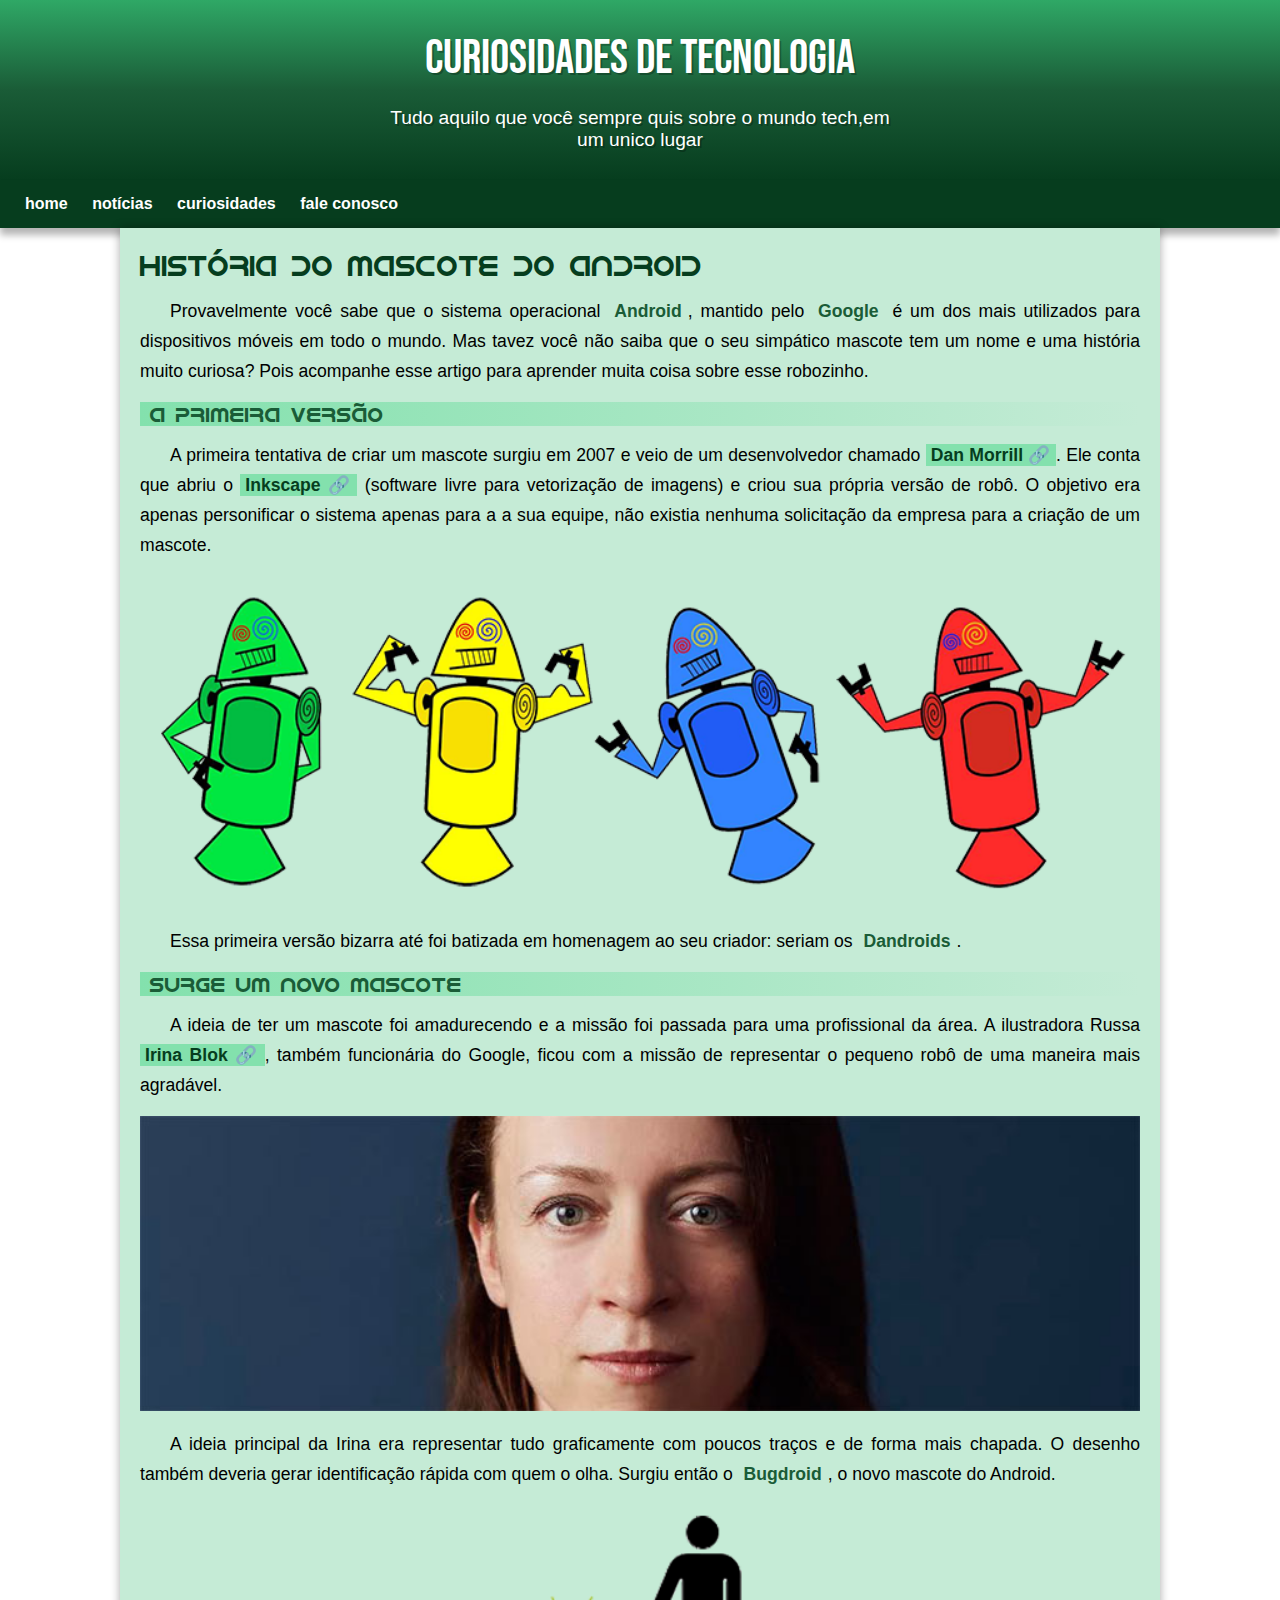
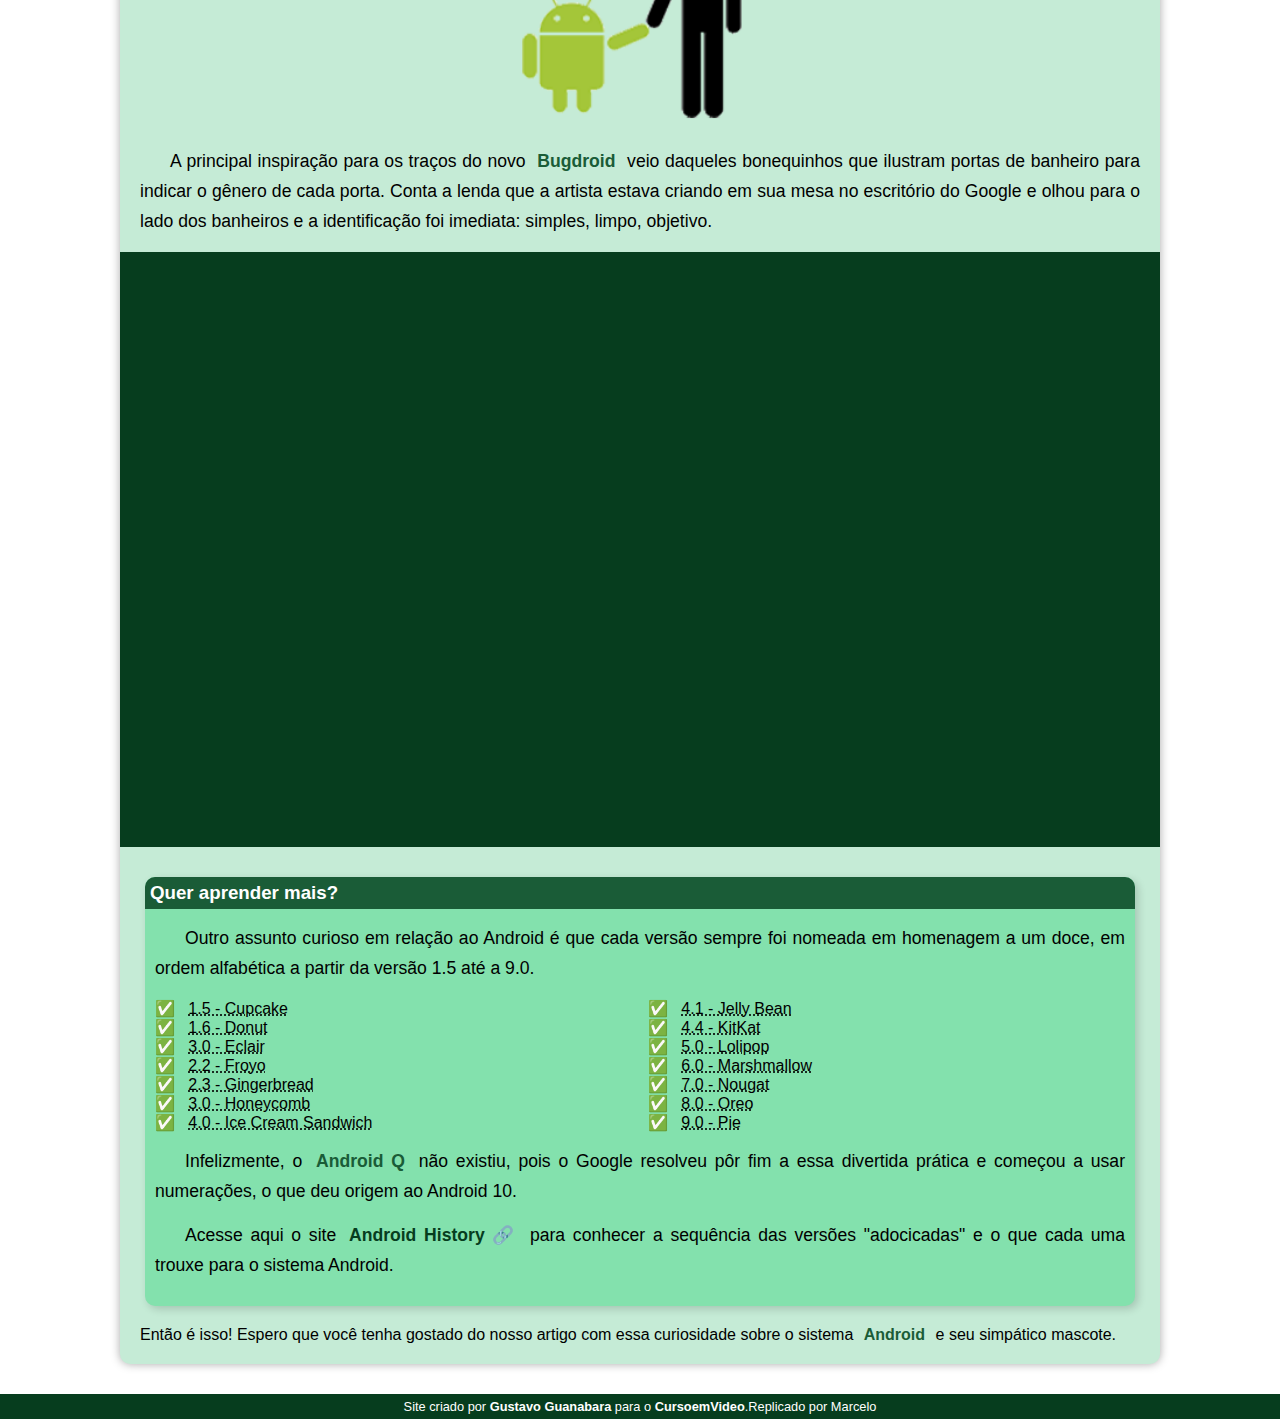
<file: index.html>
<!DOCTYPE html>
<html lang="pt-br">
<head>
    <meta charset="UTF-8">
    <meta name="viewport" content="width=device-width, initial-scale=1.0">
    <title>Como surgiu o mascote do Android</title>
    <link rel="shortcut icon" href="imagens/favicon.ico" type="image/x-icon">
    <link rel="stylesheet" href="style/style.css">
</head>
<body>
    <header>
        <h1 class="prin">Curiosidades de Tecnologia</h1>
        <p class="prin">Tudo aquilo que você sempre quis sobre o mundo tech,em um unico lugar</p>
    </header>
    <nav>
        <a  href="#" class="link">home</a>
        <a  href="#" class="link">notícias</a>
        <a  href="#" class="link">curiosidades</a>
        <a  href="#" class="link">fale conosco</a>
    </nav>
        <main>
            <article>
                <h1>História do Mascote do Android</h1>

                <p>
                    Provavelmente você sabe que o sistema operacional <strong>Android</strong>, mantido pelo <strong>Google</strong> é um dos mais utilizados para dispositivos móveis em todo o mundo. Mas tavez você não saiba que o seu simpático mascote tem um nome e uma história muito curiosa? Pois acompanhe esse artigo para aprender muita coisa sobre esse robozinho.
                </p>

                <h2>A primeira versão</h2>

                <p>
                    A primeira tentativa de criar um mascote surgiu em 2007 e veio de um desenvolvedor chamado <a class="externo" href="https://androidcommunity.com/dan-morrill-shows-us-the-android-mascot-that-almost-was-20130103/" target="_blank" rel="external">Dan Morrill</a>. Ele conta que abriu o <a class="externo" href="https://inkscape.org/" target="_blank" rel="external">Inkscape</a> (software livre para vetorização de imagens) e criou sua própria versão de robô. O objetivo era apenas personificar o sistema apenas para a a sua equipe, não existia nenhuma solicitação da empresa para a criação de um mascote.
                </p>
                
                
                <picture>
                    <source media="(max-width: 650px)" srcset="imagens/dan-droids-pq.png">
                    <img src="imagens/dan-droids.png" alt="primeiro mascote"></picture>

                <p>Essa primeira versão bizarra até foi batizada em homenagem ao seu criador: seriam os <strong>Dandroids</strong>.</p>

                <h2>Surge um novo mascote</h2>

                <p>A ideia de ter um mascote foi amadurecendo e a missão foi passada para uma profissional da área. A ilustradora Russa <a class="externo" href="https://www.irinablok.com/" target="_blank" rel="external">Irina Blok</a>, também funcionária do Google, ficou com a missão de representar o pequeno robô de uma maneira mais agradável.</p>

                <picture>
                    <source media="(max-width: 650px)" srcset="imagens/irina-blok-pq.jpg">
                    <img src="imagens/irina-blok.jpg" alt="irina block,criadora do mascote">
                </picture>

                <p>A ideia principal da Irina era representar tudo graficamente com poucos traços e de forma mais chapada. O desenho também deveria gerar identificação rápida com quem o olha. Surgiu então o <strong>Bugdroid</strong>, o novo mascote do Android.</p>

                <img src="imagens/bugdroid.png" alt="bugdroid" class="and">

                <p>A principal inspiração para os traços do novo <strong>Bugdroid</strong> veio daqueles bonequinhos que ilustram portas de banheiro para indicar o gênero de cada porta. Conta a lenda que a artista estava criando em sua mesa no escritório do Google e olhou para o lado dos banheiros e a identificação foi imediata: simples, limpo, objetivo.</p>

                <div class="video"><iframe width="560" height="315" src="https://www.youtube.com/embed/l2UDgpLz20M?si=WAzoJ_sXmVEw2s3Y" title="YouTube video player" frameborder="0" allow="accelerometer; autoplay; clipboard-write; encrypted-media; gyroscope; picture-in-picture; web-share" referrerpolicy="strict-origin-when-cross-origin" allowfullscreen></iframe></div>
                
                <aside>
                    <h3>
                        Quer aprender mais?
                    </h3>
                    <p>
                        Outro assunto curioso em relação ao Android é que cada versão sempre foi nomeada em homenagem a um doce, em ordem alfabética a partir da versão 1.5 até a 9.0.
                    </p>
                    <ul>
                        <li>
                            <abbr title="Bolo de Copo">1.5 - Cupcake</abbr>
                        </li>
                        <li>
                            <abbr title="Rosquinha">1.6 - Donut</abbr>
                        </li>
                        <li>
                            <abbr title="Bomba ">3.0 - Eclair</abbr>
                        </li>
                        <li>
                            <abbr title="Iourgute Congelado">2.2 - Froyo</abbr>
                        </li>
                        <li>
                            <abbr title="Pão de Gengibre">2.3 - Gingerbread</abbr>
                        </li>
                        <li>
                            <abbr title="Favo de Mel">3.0 - Honeycomb</abbr>
                        </li>
                        <li>
                            <abbr title="Sanduíche de Sorvete">4.0 - Ice Cream Sandwich</abbr>
                        </li>
                        <li>
                            <abbr title="Jujuba">4.1 - Jelly Bean</abbr>
                        </li>
                        <li>
                            <abbr title="KitKat">4.4 - KitKat</abbr>
                        </li>
                        <li>
                            <abbr title="Pirulito">5.0 - Lolipop</abbr>
                        </li>
                        <li>
                            <abbr title="Marshmallow">6.0 - Marshmallow</abbr>
                        </li>
                        <li>
                            <abbr title="Torrone">7.0 - Nougat</abbr>
                        </li>
                        <li>
                            <abbr title="Oreo">8.0 - Oreo</abbr>
                        </li>
                        <li>
                            <abbr title="Torta">9.0 - Pie</abbr>
                        </li>
                    </ul>
                    <p>
                        Infelizmente, o <strong>Android Q</strong> não existiu, pois o Google resolveu pôr fim a essa divertida prática e começou a usar numerações, o que deu origem ao Android 10.
                    </p>
                    <p>
                        Acesse aqui o site <a class="externo" href="https://www.android.com/intl/en_uk/history/" target="_blank" rel="external">Android History</a> para conhecer a sequência das versões "adocicadas" e o que cada uma trouxe para o sistema Android.
                    </p>
                </aside>

                Então é isso! Espero que você tenha gostado do nosso artigo com essa curiosidade sobre o sistema <strong>Android</strong> e seu simpático mascote.
            </article>
        </main>
    <footer>
        Site criado por <a  href="https://gustavoguanabara.github.io/" target="_blank" rel="external">Gustavo Guanabara</a> para o <a href="https://www.youtube.com/cursoemvideo" target="_blank" rel="external">CursoemVideo</a>.Replicado por Marcelo
    </footer>
</body>
</html>
</file>
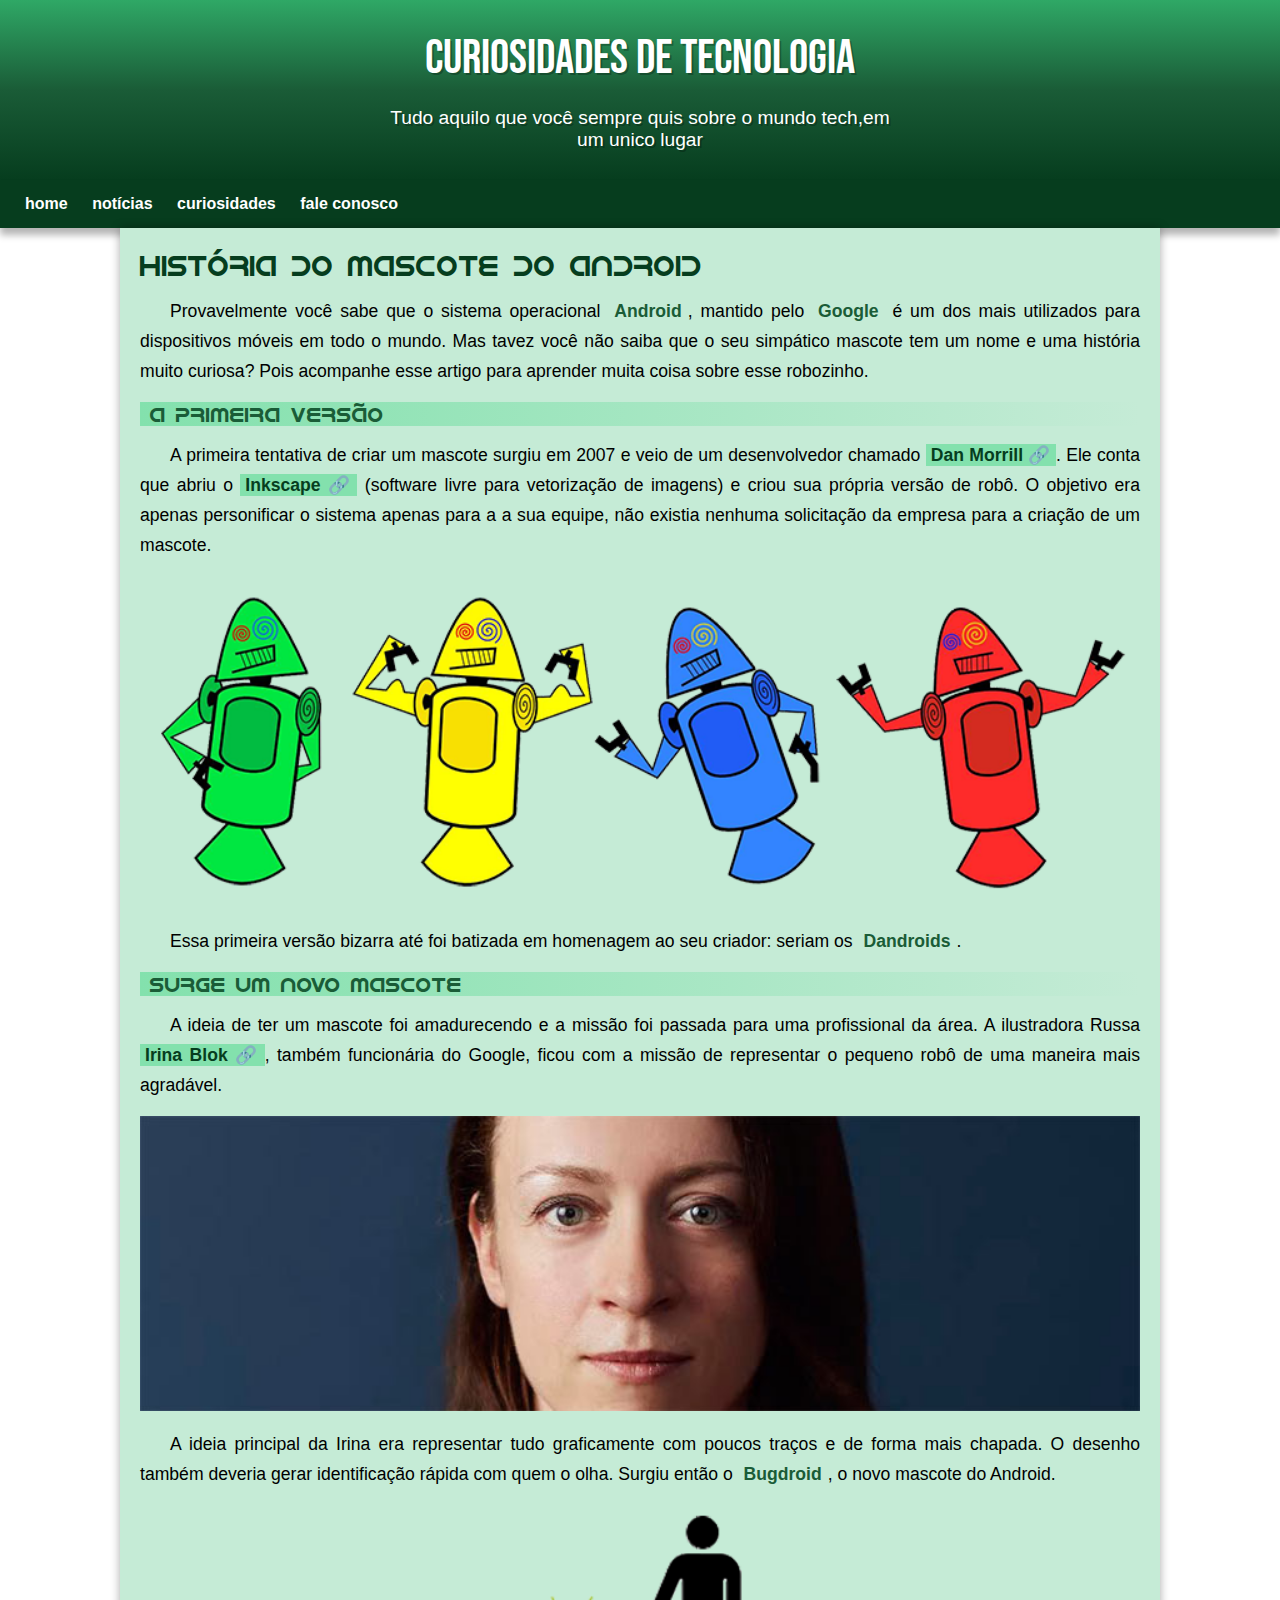
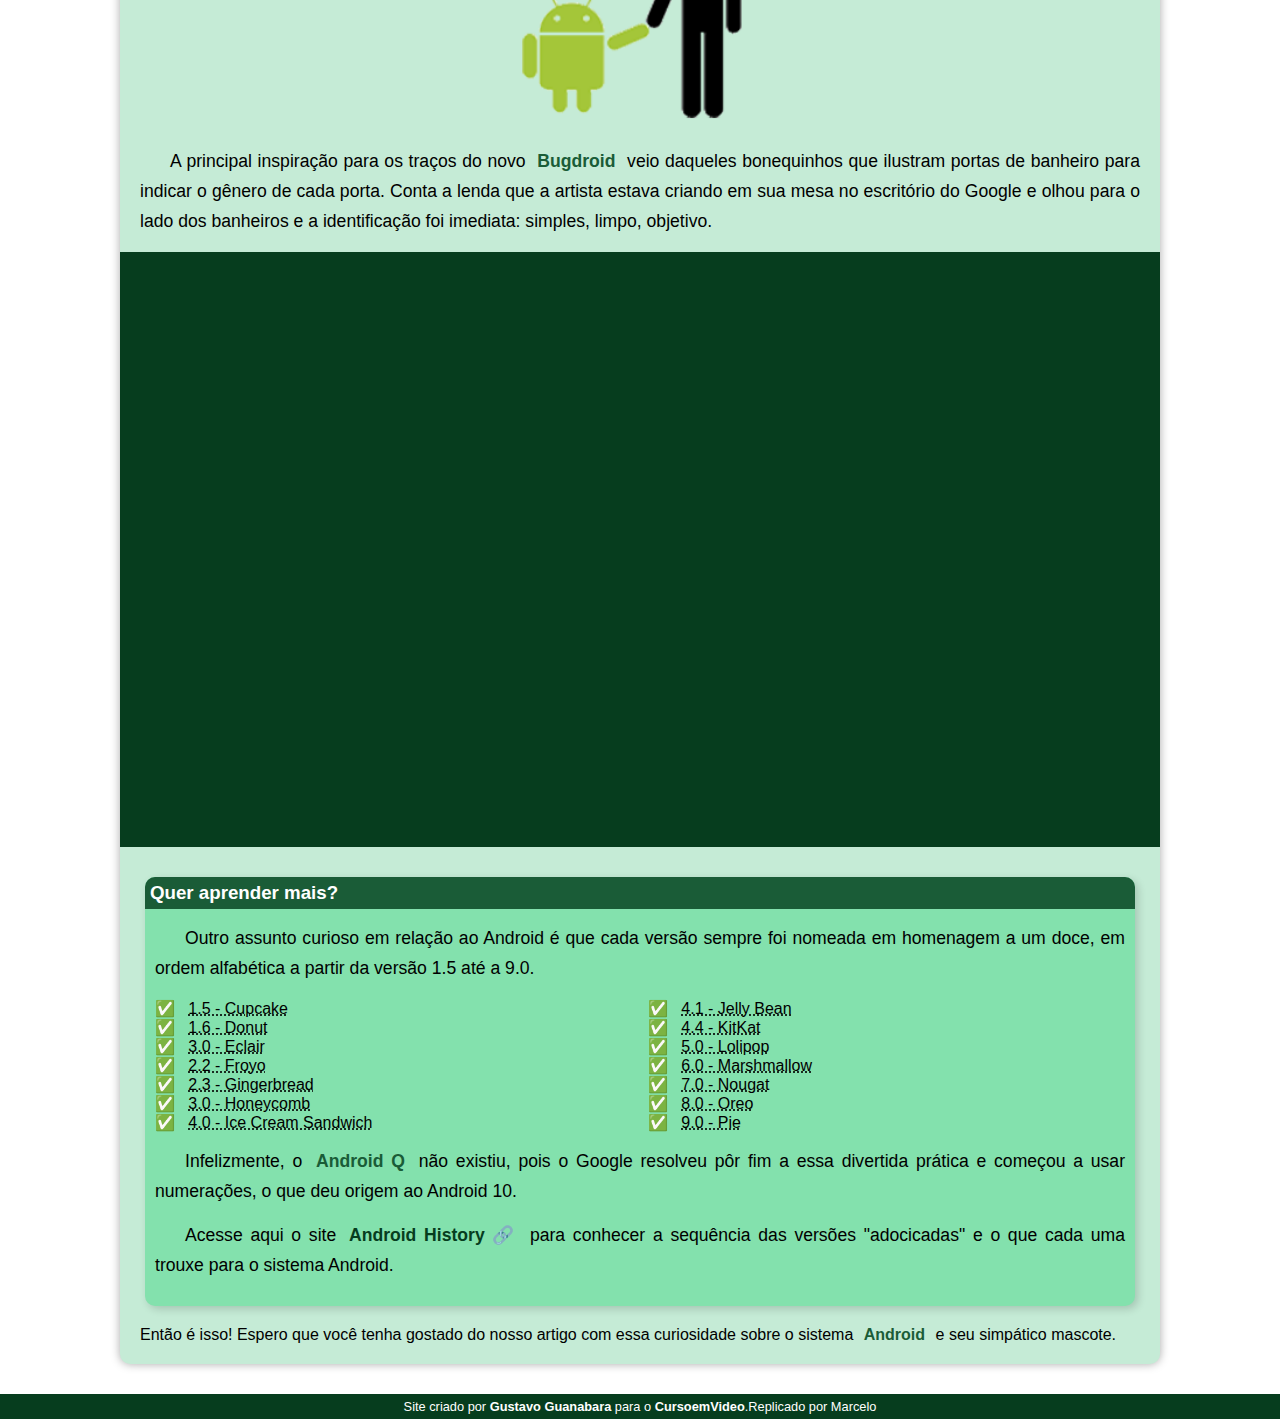
<file: index.html.html>
<!DOCTYPE html>
<html lang="pt-br">
<head>
    <meta charset="UTF-8">
    <meta name="viewport" content="width=device-width, initial-scale=1.0">
    <title>Como surgiu o mascote do Android</title>
    <link rel="shortcut icon" href="imagens/favicon.ico" type="image/x-icon">
    <link rel="stylesheet" href="style/style.css">
</head>
<body>
    <header>
        <h1 class="prin">Curiosidades de Tecnologia</h1>
        <p class="prin">Tudo aquilo que você sempre quis sobre o mundo tech,em um unico lugar</p>
    </header>
    <nav>
        <a  href="#" class="link">home</a>
        <a  href="#" class="link">notícias</a>
        <a  href="#" class="link">curiosidades</a>
        <a  href="#" class="link">fale conosco</a>
    </nav>
        <main>
            <article>
                <h1>História do Mascote do Android</h1>

                <p>
                    Provavelmente você sabe que o sistema operacional <strong>Android</strong>, mantido pelo <strong>Google</strong> é um dos mais utilizados para dispositivos móveis em todo o mundo. Mas tavez você não saiba que o seu simpático mascote tem um nome e uma história muito curiosa? Pois acompanhe esse artigo para aprender muita coisa sobre esse robozinho.
                </p>

                <h2>A primeira versão</h2>

                <p>
                    A primeira tentativa de criar um mascote surgiu em 2007 e veio de um desenvolvedor chamado <a class="externo" href="https://androidcommunity.com/dan-morrill-shows-us-the-android-mascot-that-almost-was-20130103/" target="_blank" rel="external">Dan Morrill</a>. Ele conta que abriu o <a class="externo" href="https://inkscape.org/" target="_blank" rel="external">Inkscape</a> (software livre para vetorização de imagens) e criou sua própria versão de robô. O objetivo era apenas personificar o sistema apenas para a a sua equipe, não existia nenhuma solicitação da empresa para a criação de um mascote.
                </p>
                
                
                <picture>
                    <source media="(max-width: 650px)" srcset="imagens/dan-droids-pq.png">
                    <img src="imagens/dan-droids.png" alt="primeiro mascote"></picture>

                <p>Essa primeira versão bizarra até foi batizada em homenagem ao seu criador: seriam os <strong>Dandroids</strong>.</p>

                <h2>Surge um novo mascote</h2>

                <p>A ideia de ter um mascote foi amadurecendo e a missão foi passada para uma profissional da área. A ilustradora Russa <a class="externo" href="https://www.irinablok.com/" target="_blank" rel="external">Irina Blok</a>, também funcionária do Google, ficou com a missão de representar o pequeno robô de uma maneira mais agradável.</p>

                <picture>
                    <source media="(max-width: 650px)" srcset="imagens/irina-blok-pq.jpg">
                    <img src="imagens/irina-blok.jpg" alt="irina block,criadora do mascote">
                </picture>

                <p>A ideia principal da Irina era representar tudo graficamente com poucos traços e de forma mais chapada. O desenho também deveria gerar identificação rápida com quem o olha. Surgiu então o <strong>Bugdroid</strong>, o novo mascote do Android.</p>

                <img src="imagens/bugdroid.png" alt="bugdroid" class="and">

                <p>A principal inspiração para os traços do novo <strong>Bugdroid</strong> veio daqueles bonequinhos que ilustram portas de banheiro para indicar o gênero de cada porta. Conta a lenda que a artista estava criando em sua mesa no escritório do Google e olhou para o lado dos banheiros e a identificação foi imediata: simples, limpo, objetivo.</p>

                <div class="video"><iframe width="560" height="315" src="https://www.youtube.com/embed/l2UDgpLz20M?si=WAzoJ_sXmVEw2s3Y" title="YouTube video player" frameborder="0" allow="accelerometer; autoplay; clipboard-write; encrypted-media; gyroscope; picture-in-picture; web-share" referrerpolicy="strict-origin-when-cross-origin" allowfullscreen></iframe></div>
                
                <aside>
                    <h3>
                        Quer aprender mais?
                    </h3>
                    <p>
                        Outro assunto curioso em relação ao Android é que cada versão sempre foi nomeada em homenagem a um doce, em ordem alfabética a partir da versão 1.5 até a 9.0.
                    </p>
                    <ul>
                        <li>
                            <abbr title="Bolo de Copo">1.5 - Cupcake</abbr>
                        </li>
                        <li>
                            <abbr title="Rosquinha">1.6 - Donut</abbr>
                        </li>
                        <li>
                            <abbr title="Bomba ">3.0 - Eclair</abbr>
                        </li>
                        <li>
                            <abbr title="Iourgute Congelado">2.2 - Froyo</abbr>
                        </li>
                        <li>
                            <abbr title="Pão de Gengibre">2.3 - Gingerbread</abbr>
                        </li>
                        <li>
                            <abbr title="Favo de Mel">3.0 - Honeycomb</abbr>
                        </li>
                        <li>
                            <abbr title="Sanduíche de Sorvete">4.0 - Ice Cream Sandwich</abbr>
                        </li>
                        <li>
                            <abbr title="Jujuba">4.1 - Jelly Bean</abbr>
                        </li>
                        <li>
                            <abbr title="KitKat">4.4 - KitKat</abbr>
                        </li>
                        <li>
                            <abbr title="Pirulito">5.0 - Lolipop</abbr>
                        </li>
                        <li>
                            <abbr title="Marshmallow">6.0 - Marshmallow</abbr>
                        </li>
                        <li>
                            <abbr title="Torrone">7.0 - Nougat</abbr>
                        </li>
                        <li>
                            <abbr title="Oreo">8.0 - Oreo</abbr>
                        </li>
                        <li>
                            <abbr title="Torta">9.0 - Pie</abbr>
                        </li>
                    </ul>
                    <p>
                        Infelizmente, o <strong>Android Q</strong> não existiu, pois o Google resolveu pôr fim a essa divertida prática e começou a usar numerações, o que deu origem ao Android 10.
                    </p>
                    <p>
                        Acesse aqui o site <a class="externo" href="https://www.android.com/intl/en_uk/history/" target="_blank" rel="external">Android History</a> para conhecer a sequência das versões "adocicadas" e o que cada uma trouxe para o sistema Android.
                    </p>
                </aside>

                Então é isso! Espero que você tenha gostado do nosso artigo com essa curiosidade sobre o sistema <strong>Android</strong> e seu simpático mascote.
            </article>
        </main>
    <footer>
        Site criado por <a  href="https://gustavoguanabara.github.io/" target="_blank" rel="external">Gustavo Guanabara</a> para o <a href="https://www.youtube.com/cursoemvideo" target="_blank" rel="external">CursoemVideo</a>.Replicado por Marcelo
    </footer>
</body>
</html>
</file>
<file: style/style.css>
@charset "utf-8";

@import url('https://fonts.googleapis.com/css2?family=Bebas+Neue&family=Work+Sans:ital,wght@0,100..900;1,100..900&display=swap');

@font-face{
    font-family: 'Android';
    src: url('../fontes/idroid.otf') format(opentype
    );
    font-weight: normal;
} 

:root{
    --cor0: #c5ebd6;
    --cor1: #83e1ad;
    --cor2: #3ddc84;
    --cor3: #2fa866;
    --cor4: #1a5c37;
    --cor5: #063d1e;

    --font-padrao: arial,helvetica,sans-serif;
    --font-destaque: 'Bebas Neue','cursive';
    --font-android: 'Android','cursive';

}
*{
    margin: 0px;
    padding: 0px;
}

/*BODY*/
body{
    background-color: white;
    font-family: var(--font-padrao);
}

a.externo::after{
    content: '\00a0\1F517';
}

/*HEADER*/
header{
    background-image: linear-gradient(to bottom,var(--cor3),var(--cor4),var(--cor5));
    min-height: 150px;
    text-align: center;
    padding-top: 30px;
}

header > h1{
    color:white;
    font-weight: normal;
    font-family: var(--font-destaque);
    margin-bottom: 20px;
    font-size: 3em;
    text-shadow: 2px 2px 0px rgba(0, 0, 0, 0.267);
}

header > p{
    font-family: var(--font-padrao);
    font-size: 1.2em;
    color: white;
    max-width: 500px;
    margin: auto;
    padding-bottom: 10px;
    padding-left: 10px;
    padding-right: 10px;
    text-shadow: 2px 2px 0px rgba(0, 0, 0, 0.267);
}

/*NAV*/
nav{
    background-color:var(--cor5);
    padding: 15px;
    box-shadow: 0px 7px 7px rgba(0, 0, 0, 0.295);
}

nav a{
    color: white;
    padding: 10px;
    text-decoration: none;
    border-radius: 6px;
    font-weight: bold;
    transition-duration: 0.5;
}

nav > a:hover{
    background-color: var(--cor3);
    color: var(--cor5);
}

/*MAIN*/
main{
    margin:auto;
    min-width:300px;
    max-width:1000px;
    margin-bottom:30px;
    padding:20px;
    background-color: var(--cor0);
    box-shadow: 0px 0px 10px rgba(0, 0, 0, 0.342);
    border-bottom-left-radius:10px;
    border-bottom-right-radius:10px;
}

main p{
    margin: 15px 0px;
    text-align: justify;
    text-indent: 30px;
    font-size: 1.1em;
    line-height: 1.7em;
}

main strong{
    color: var(--cor4);
    font-weight: bold;
    padding: 2px 6px;
}

main a{

    text-decoration: none;
    font-weight: bold;
    color: var(--cor5);
    background-color: var(--cor1);
    padding: 1px 5px;
}

main a:hover{
    text-decoration: underline;
    color: var(--cor3);
}

main  img{
    margin: auto;
    width: 100%;
}

main img.and{
    max-width: 350px;
    display: block;
    margin: auto;
}

main  h1{
    color: var(--cor5);
    font-family: var(--font-android);
    font-weight: normal;
    font-size: 1.8em;
}

main  h2{
    font-family: var(--font-android);
    color: var(--cor4);
    font-weight: normal;
    background-image: linear-gradient(to right,var(--cor1),transparent);
    font-size: 1.3em;
    text-indent: 10px;
}

/*ASIDE*/
aside{
    background-color: var(--cor1);
    padding: 10px;
    border-radius: 10px;
    margin: 10px 5px 20px 5px;
    box-shadow: 3PX 3PX 8PX rgba(0, 0, 0, 0.164);
}
aside p{
    text-align: justify;

}

aside h3{
    background-color: var(--cor4);
    color: white;
    padding: 5px;
    margin: -10px -10px 0px -10px;
    border-top-right-radius: 10px;
    border-top-left-radius: 10px;
}

aside ul{
    list-style-type: '\2705\00A0\00A0';
    list-style-position: inside;
    columns: 2;
    text-decoration: none;
}

/*FOOTER*/
footer{
    background-color: var(--cor5);
    color: white;
    text-align: center;
    font-size: 0.8em;
    padding: 5px;
}

footer a{
    color: white;
    font-weight: bold;
    text-decoration: none;
}

footer a:hover{
    text-decoration: underline;
    color:var(--cor1)
}

div.video{
    background-color: var(--cor5);
    padding: 20px;      
    margin:  0px -20px 30px -20px;
padding-bottom: 57.5%;
    position: relative;
}

div.video > iframe{
    position: absolute;
    top: 5%;
    left: 5%;
    width: 90%;
    height: 90%;
}
</file>
